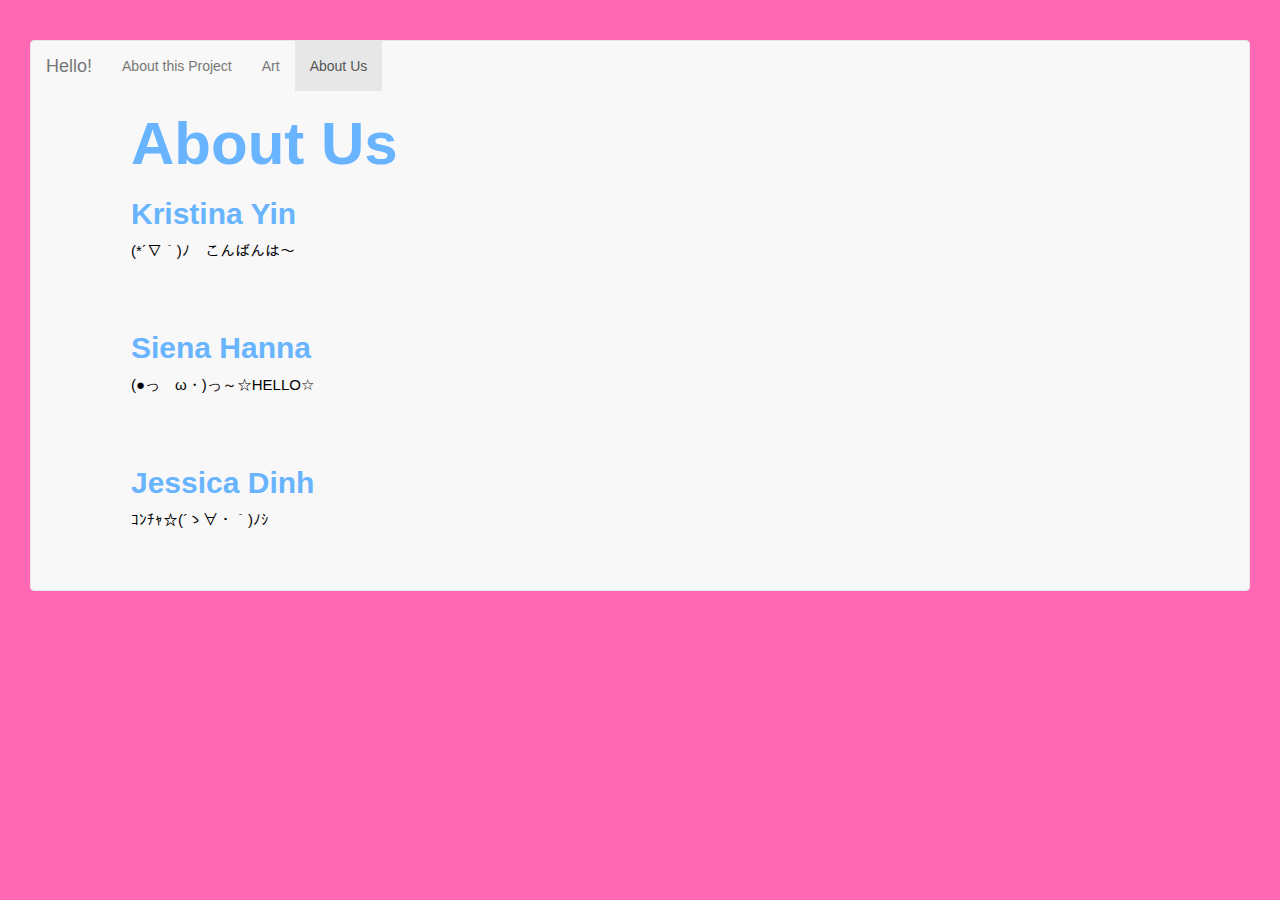
<file: aboutus.html>
<!DOCTYPE html>
<html>
<head>
	<title>The Creators</title>
	<meta charset="utf-8">
	<meta name="viewport" content="wide=device-width, initial-scale=1">

	<!-- Latest compiled and minified CSS -->
	<link rel="stylesheet"href="http://maxcdn.bootstrapcdn.com/bootstrap/3.3.6/css/bootstrap.min.css">


	<!-- jQuery library -->
	<script src="https://ajax.googleapis.com/ajax/libs/jquery/1.12.0/jquery.min.js"></script>


	<!-- Latest compiled JavaScript -->
	<script src="http://maxcdn.bootstrapcdn.com/bootstrap/3.3.6/js/bootstrap.min.js"></script>

	<style>
	body {
	/*background-color: #008080;*/
/*	border: 5px solid white;
*/	padding-top: 40px;
	padding-right: 30px;
	padding-left: 30px;
	padding-bottom: 275px;
	background: #ff69b4;
    -webkit-animation: mymove 5s infinite; /* Chrome, Safari, Opera */
    animation: mymove 7s infinite;
	font-family: 'Trebuchet MS', Helvetica, sans-serif;
	color: #69b4ff;
	}

	h1 {
    font-weight: bold;
    font-size: 60px;
		padding-left: 100px;
    padding-right: 100px;
	}
	h3 {
    font-weight: bold;
    font-size: 30px;
		padding-left: 100px;
    padding-right: 100px;
	}
	p {
    color: black;
    font-size: 15px;
		padding-left: 100px;
		padding-bottom: 50px;
    padding-right: 200px;
	}
/* Chrome, Safari, Opera */
@-webkit-keyframes mymove {
    50% {background-color: #69b4ff;}
}
/* Standard syntax */
@keyframes mymove {
    50% {background-color: #69b4ff;}
}
	</style>
</head>
<body>
	<div class="container">
	</div>
	<nav class="navbar navbar-default">
  <div class="container-fluid">
    <!-- Brand and toggle get grouped for better mobile display -->
    <div class="navbar-header">
      <button type="button" class="navbar-toggle collapsed" data-toggle="collapse" data-target="#bs-example-navbar-collapse-1" aria-expanded="false">
        <span class="sr-only">Toggle navigation</span>
        <span class="icon-bar"></span>
        <span class="icon-bar"></span>
        <span class="icon-bar"></span>
      </button>
      <a class="navbar-brand" href="#">Hello!</a>
    </div>

    <!-- Collect the nav links, forms, and other content for toggling -->
    <div class="collapse navbar-collapse" id="bs-example-navbar-collapse-1">
      <ul class="nav navbar-nav">
        <li><a href="aboutproj.html">About this Project</a></li>
        <li><a href="index.html">Art</a></li>
        <li class="active"><a href="#">About Us<span class="sr-only">(current)</span></a></li>

    </div><!-- /.navbar-collapse -->
  </div><!-- /.container-fluid -->
  	<div id="abouttext">
	<h1>About Us</h1>

	<h3>Kristina Yin</h3>
	<p>(*´∇｀)ﾉ　こんばんは～</p>


	<h3>Siena Hanna</h3>
	<p>(●っゝω・)っ～☆HELLO☆</p>

  <h3>Jessica Dinh</h3>
  <p>ｺﾝﾁｬ☆(´ゝ∀・｀)ﾉｼ</p>

	</div>

</body>

</html>
</file>
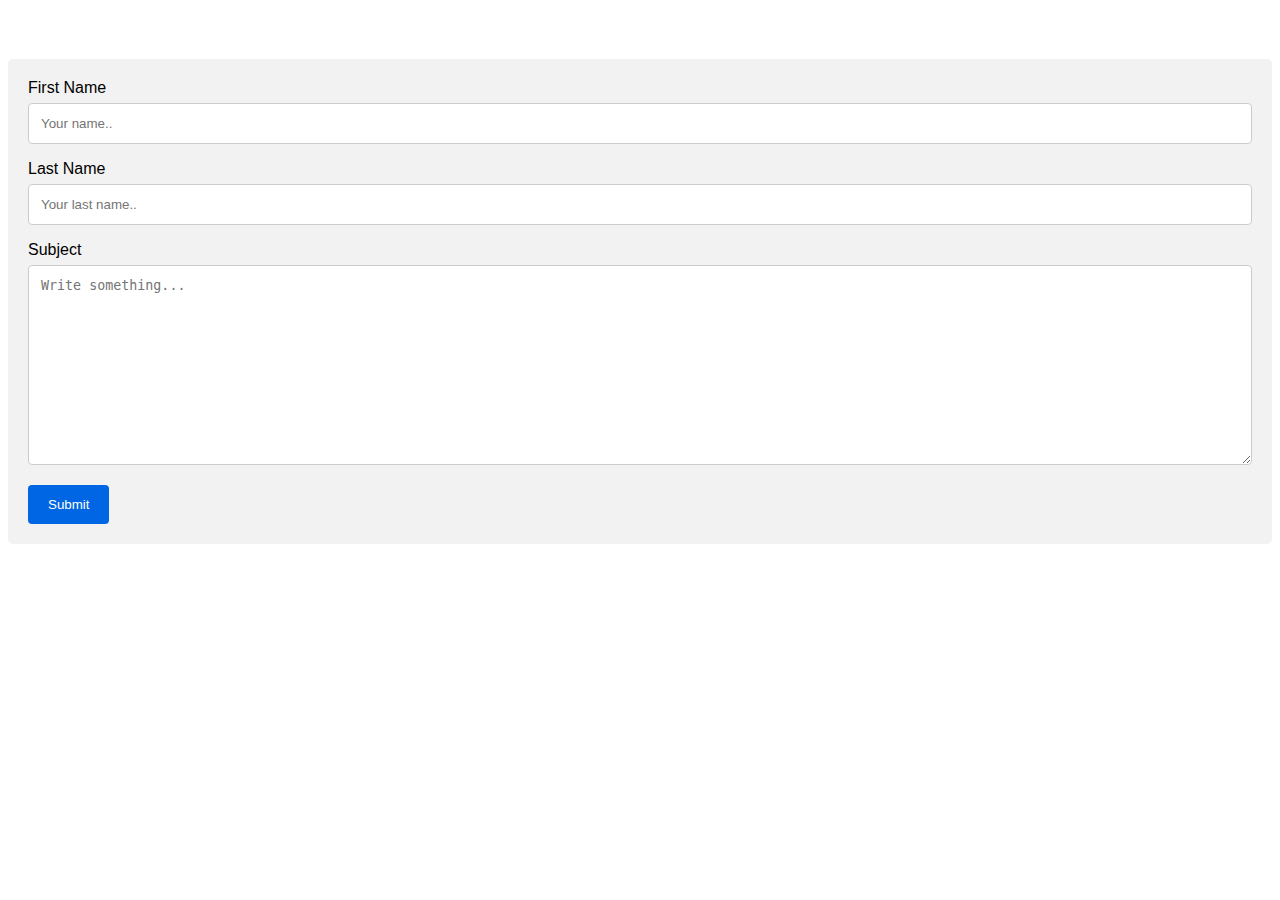
<file: contact.html>
<!DOCTYPE html>
<html>
<head>
<link rel="stylesheet" type="text/css" href="contact.css">
<meta name="viewport" content="width=device-width, initial-scale=1">
<title>Contact Us</title>
</head>
<body>

<h3>Contact Form</h3>

<div class="container">
  <form action="/action_page.php">
    <label for="fname">First Name</label>
    <input type="text" id="fname" name="firstname" placeholder="Your name..">

    <label for="lname">Last Name</label>
    <input type="text" id="lname" name="lastname" placeholder="Your last name..">

    <label for="subject">Subject</label>
    <textarea id="subject" name="subject" placeholder="Write something..."
          style="height:200px"></textarea>

    <input type="submit" value="Submit">
  </form>
</div>

</body>
</html>
</file>
<file: contact.css>
body {
  font-family: Arial, Helvetica, sans-serif;
  background-image: url("https://gohillorthodontics.com/wp-content/uploads/2015/12/167080-blue-gradient-background-desktop-wallpaper-1600x1200.jpg");
}
* {box-sizing: border-box;}

h3{
  color: white;
}
input[type=text], select, textarea {
  width: 100%;
  padding: 12px;
  border: 1px solid #ccc;
  border-radius: 4px;
  box-sizing: border-box;
  margin-top: 6px;
  margin-bottom: 16px;
  resize: vertical;
}

input[type=submit] {
  background-color: #0066e3;
  color: white;
  padding: 12px 20px;
  border: none;
  border-radius: 4px;
  cursor: pointer;
}

input[type=submit]:hover {
  background-color: #00daff;
}

.container {
  border-radius: 5px;
  background-color: #f2f2f2;
  padding: 20px;
}
</file>
